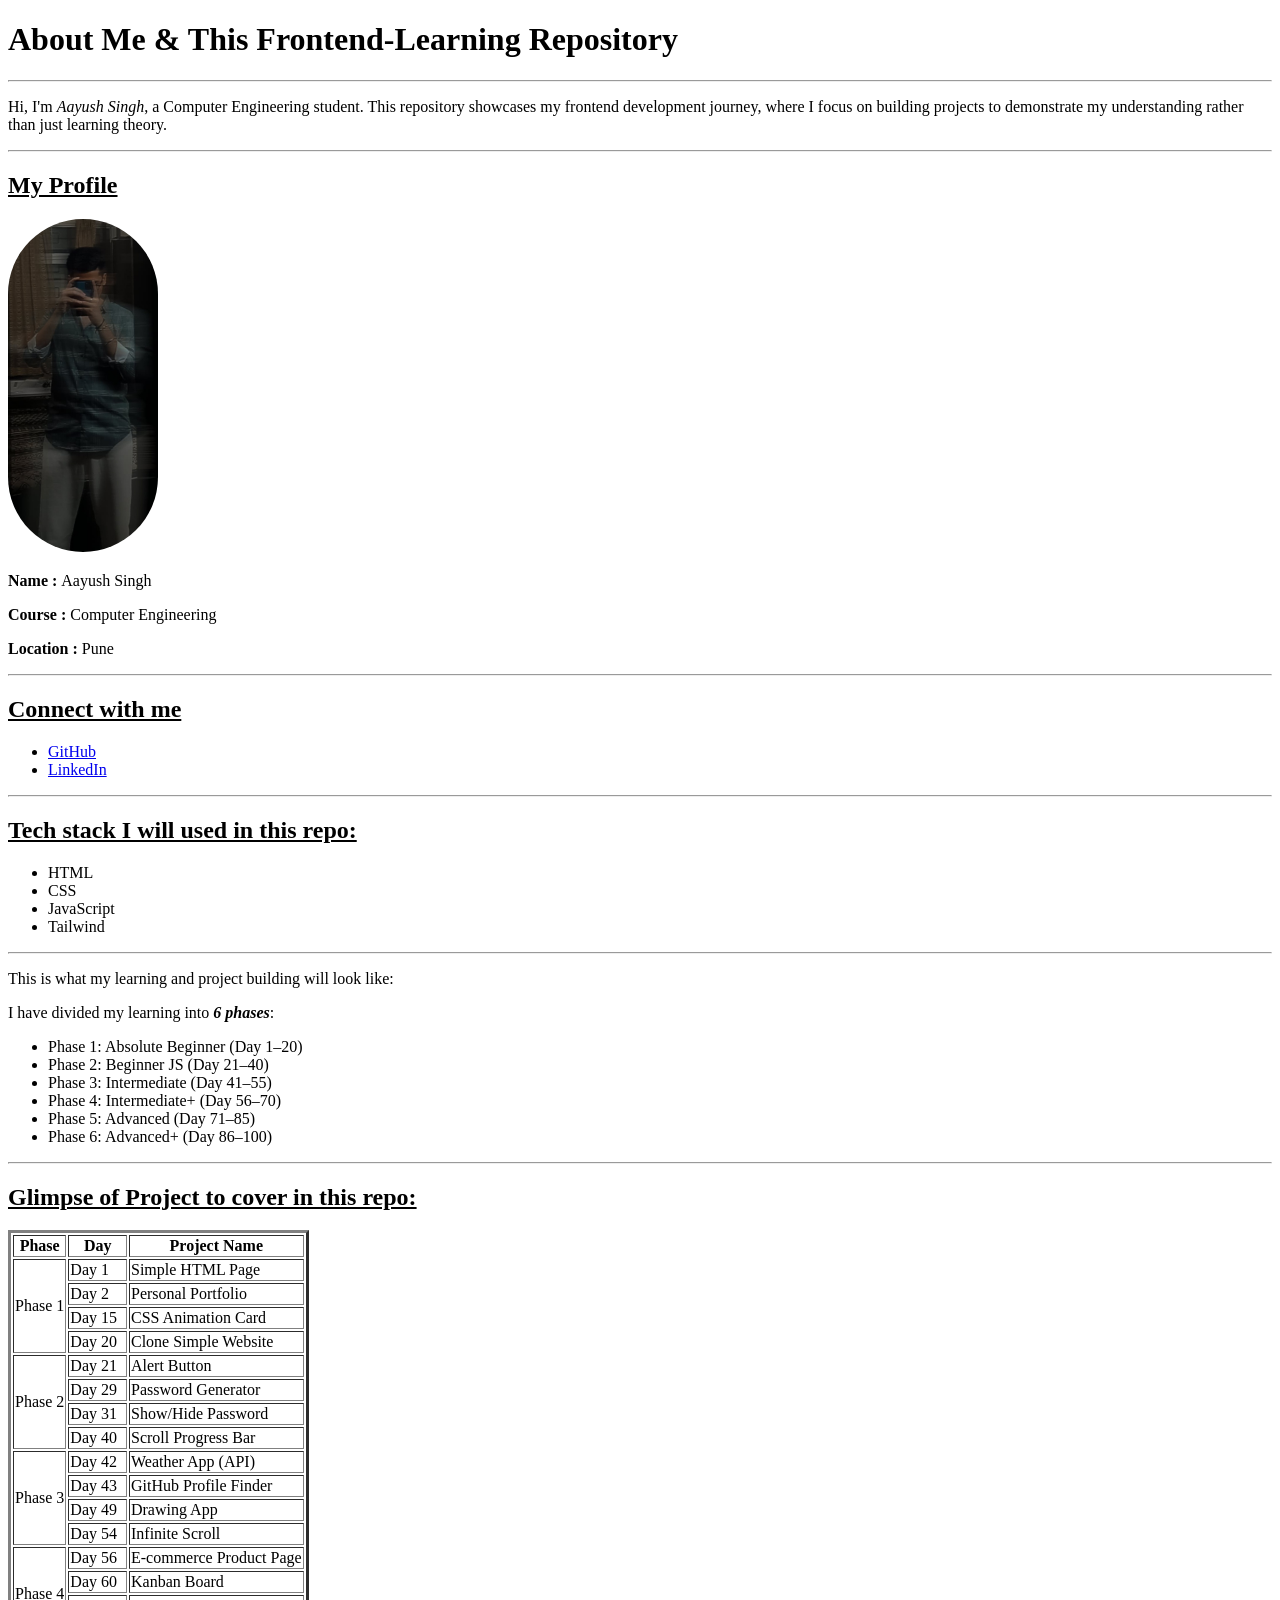
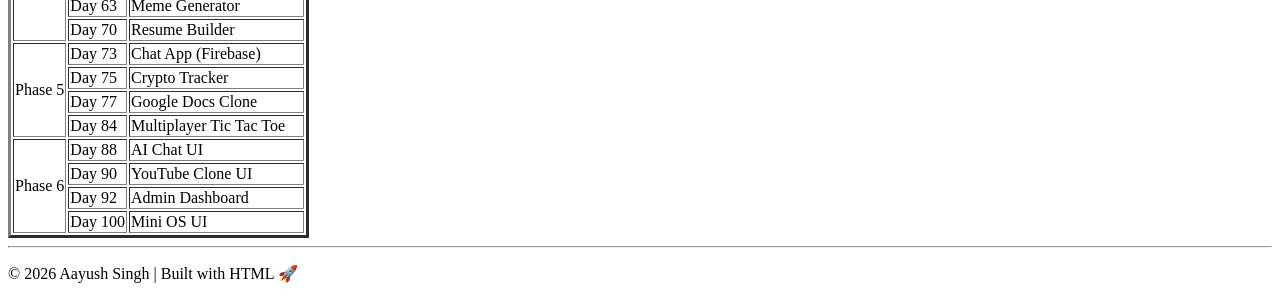
<file: day-01-simple-html/index.html>
<!DOCTYPE html>
<html lang="en">
<head>
    <meta charset="UTF-8">
    <meta name="viewport" content="width=device-width, initial-scale=1.0">
    <title>Simple Html Page</title>
</head>
<body>
    <h1>About Me & This Frontend-Learning Repository</h1>
    <hr>
    <p>
    Hi, I'm <em>Aayush Singh</em>, a Computer Engineering student.  
    This repository showcases my frontend development journey, where I focus on building projects to demonstrate my understanding rather than just learning theory.
    </p>
    <hr>
    <div>
    <h2><u>My Profile</u></h2>
    <img src="asset/profile_img.jpeg" alt="Aayush Singh Profile Photo" width="150"
    style="border-radius: 300px;">
    <br>
    <p><b>Name : </b>Aayush Singh</p>
    <p><b>Course : </b>Computer Engineering</p>
    <p><b>Location : </b>Pune</p>
    </div>
    <hr>
    <h2><u>Connect with me</u></h2>
    <ul>
        <li><a href="https://github.com/orewa-singhaayush" target="_blank">GitHub</a></li>
        <li><a href="https://linkedin.com" target="_blank">LinkedIn</a></li>
    </ul>
    <hr>
    <h2><u>Tech stack I will used in this repo:</u></h2>
    <ul>
        <li>HTML</li>
        <li>CSS</li>
        <li>JavaScript</li>
        <li>Tailwind</li>
    </ul>
    <hr>

    <p>This is what my learning and project building will look like:</p>
    <p>I have divided my learning into <em><b>6 phases</b></em>:</p>

    <ul>
    <li>Phase 1: Absolute Beginner (Day 1–20)</li>
    <li>Phase 2: Beginner JS (Day 21–40)</li>
    <li>Phase 3: Intermediate (Day 41–55)</li>
    <li>Phase 4: Intermediate+ (Day 56–70)</li>
    <li>Phase 5: Advanced (Day 71–85)</li>
    <li>Phase 6: Advanced+ (Day 86–100)</li>
    </ul>
    <hr>
    <h2><u>Glimpse of Project to cover in this repo:</u></h2>
    <table border="3">
    <tr>
        <th>Phase</th>
        <th>Day</th>
        <th>Project Name</th>
    </tr>

    <!-- Phase 1 -->
    <tr>
        <td rowspan="4">Phase 1</td>
        <td>Day 1</td>
        <td>Simple HTML Page</td>
    </tr>
    <tr>
        <td>Day 2</td>
        <td>Personal Portfolio</td>
    </tr>
    <tr>
        <td>Day 15</td>
        <td>CSS Animation Card</td>
    </tr>
    <tr>
        <td>Day 20</td>
        <td>Clone Simple Website</td>
    </tr>

    <!-- Phase 2 -->
    <tr>
        <td rowspan="4">Phase 2</td>
        <td>Day 21</td>
        <td>Alert Button</td>
    </tr>
    <tr>
        <td>Day 29</td>
        <td>Password Generator</td>
    </tr>
    <tr>
        <td>Day 31</td>
        <td>Show/Hide Password</td>
    </tr>
    <tr>
        <td>Day 40</td>
        <td>Scroll Progress Bar</td>
    </tr>

    <!-- Phase 3 -->
    <tr>
        <td rowspan="4">Phase 3</td>
        <td>Day 42</td>
        <td>Weather App (API)</td>
    </tr>
    <tr>
        <td>Day 43</td>
        <td>GitHub Profile Finder</td>
    </tr>
    <tr>
        <td>Day 49</td>
        <td>Drawing App</td>
    </tr>
    <tr>
        <td>Day 54</td>
        <td>Infinite Scroll</td>
    </tr>

    <!-- Phase 4 -->
    <tr>
        <td rowspan="4">Phase 4</td>
        <td>Day 56</td>
        <td>E-commerce Product Page</td>
    </tr>
    <tr>
        <td>Day 60</td>
        <td>Kanban Board</td>
    </tr>
    <tr>
        <td>Day 63</td>
        <td>Meme Generator</td>
    </tr>
    <tr>
        <td>Day 70</td>
        <td>Resume Builder</td>
    </tr>

    <!-- Phase 5 -->
    <tr>
        <td rowspan="4">Phase 5</td>
        <td>Day 73</td>
        <td>Chat App (Firebase)</td>
    </tr>
    <tr>
        <td>Day 75</td>
        <td>Crypto Tracker</td>
    </tr>
    <tr>
        <td>Day 77</td>
        <td>Google Docs Clone</td>
    </tr>
    <tr>
        <td>Day 84</td>
        <td>Multiplayer Tic Tac Toe</td>
    </tr>

    <!-- Phase 6 -->
    <tr>
        <td rowspan="4">Phase 6</td>
        <td>Day 88</td>
        <td>AI Chat UI</td>
    </tr>
    <tr>
        <td>Day 90</td>
        <td>YouTube Clone UI</td>
    </tr>
    <tr>
        <td>Day 92</td>
        <td>Admin Dashboard</td>
    </tr>
    <tr>
        <td>Day 100</td>
        <td>Mini OS UI</td>
    </tr>
    </table>
    <hr>
    <footer>
        <p>© 2026 Aayush Singh | Built with HTML 🚀</p>
    </footer> 
    

    
</body>
</html>
</file>
